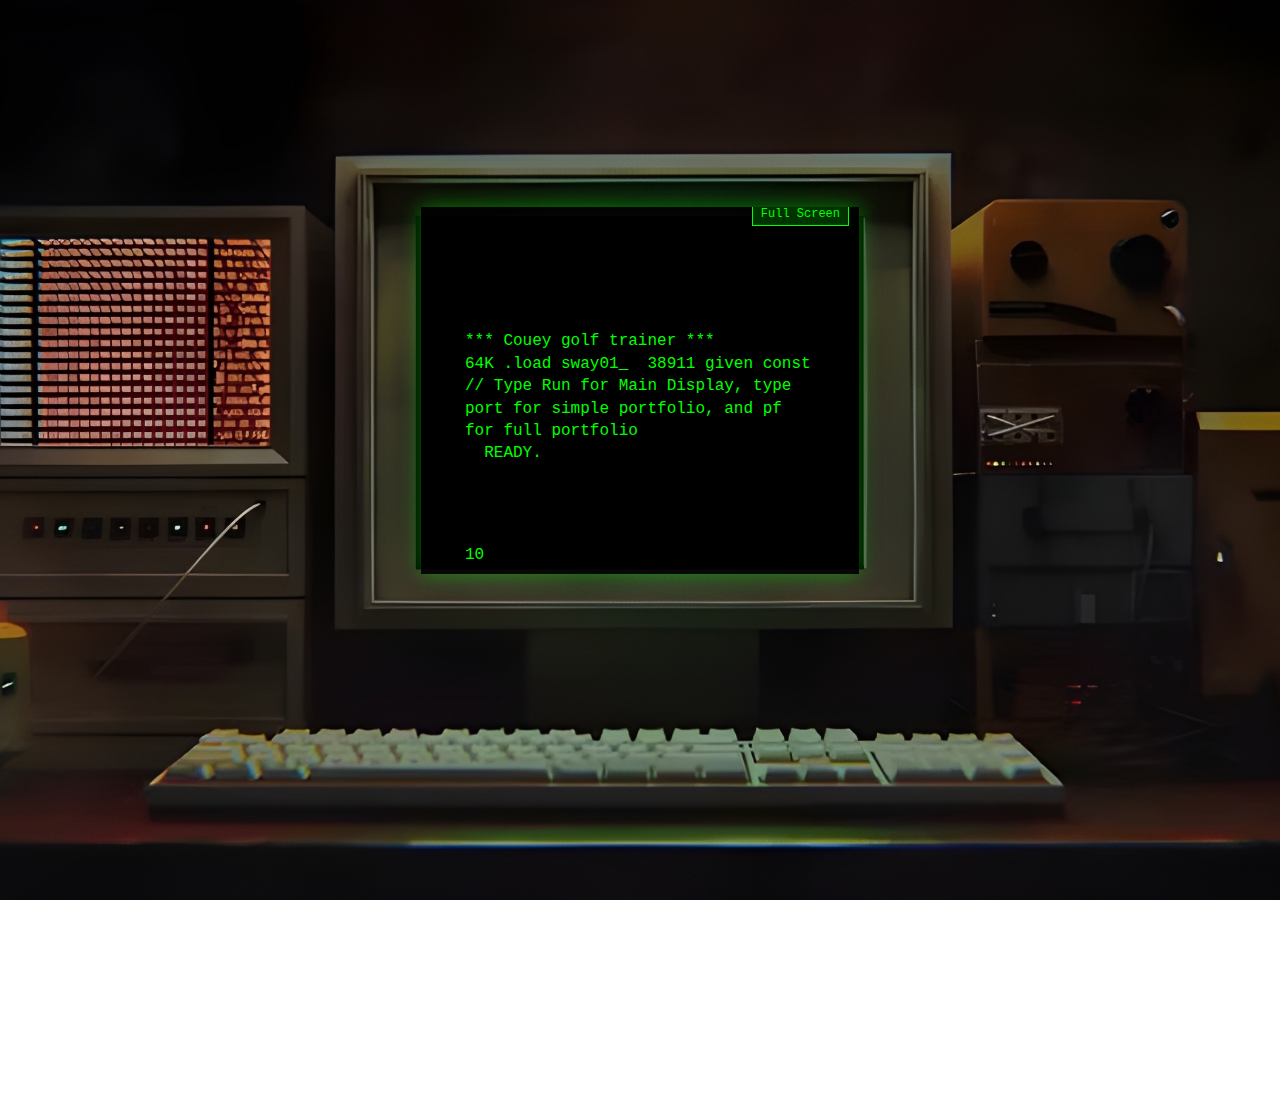
<file: index.html>
<!DOCTYPE html>
<html lang="en">
<head>
<meta charset="UTF-8">
<meta name="viewport" content="width=device-width, initial-scale=1.0">
<title> Portfolio</title>

<style>
/* BODY - disable scrolling on the page */
body {
  background: url("123.jpg") center/cover no-repeat fixed;
  margin: 0;
  font-family: monospace;
  display: flex;
  justify-content: center;
  align-items: flex-start;
  padding-top: 23vh;
  height: 100vh;
  overflow: hidden; /* disables body scrolling */
}

/* SCREEN - scrollable if content overflows */
.screen {
  background: rgba(0,0,0,0.85);
  box-shadow: 0 0 20px #00ff0075;
  width: 350px;
  padding: 44px;
  color: #00ff00;
  font-size: 16px;
  white-space: pre-wrap;
  max-height: 31vh;
  overflow-y: auto; /* scroll inside screen only */
  position: relative;
}

/* Terminal */
.terminal { line-height: 1.4; }
.prompt-line { display: flex; margin-top: 5px; }
.prompt-line span { margin-right: 6px; }
input {
  background: transparent;
  border: none;
  color: #00ff00;
  font-family: monospace;
  font-size: 16px;
  outline: none;
  width: 100%;
}
.cursor::after { content: "\2588"; animation: blink 1s steps(1) infinite; }
@keyframes blink { 0%,100% {opacity:1;} 50% {opacity:0;} }

/* Boot + mini matrix inside screen */
#bootContainer { display: none; margin-top:10px; }
#bootText { white-space: pre-wrap; font-size:14px; }
#miniMatrix { width:100%; height:100px; margin-top:5px; background:black; display:block; }

/* Fullscreen button */
#fullscreenBtn {
  position: absolute;
  top: 10px;
  right: 10px;
  background: #003300;
  border: 1px solid #00ff00;
  color: #00ff00;
  padding: 4px 8px;
  font-family: monospace;
  font-size: 12px;
  cursor: pointer;
}
#fullscreenBtn:hover { background: #005500; }

/* Portfolio Mac Window */
#portfolioWindow {
  position: absolute;
  top: 224px;
  left: 140px;
  width: 260px;
  height: 200px;
  background: #111;
  border: 2px solid #00ff00;
  display: none;
  flex-direction: column;
  z-index: 10;
  cursor: default;
}

#portfolioWindow .title-bar {
  background: #003300;
  height: 30px;
  display: flex;
  align-items: center;
  padding: 0 8px;
  cursor: grab;
  user-select: none;
  color: #00ff00;
  font-size: 12px;
}

#portfolioWindow .content {
  padding: 8px;
  font-size: 12px;
  color: #00ff00;
  overflow: auto;
}
</style>
</head>

<body>
<div class="screen" id="screen">
  <button id="fullscreenBtn">Full Screen</button>

  <div class="terminal" id="terminal">
*** Couey golf trainer ***
64K .load sway01_  38911 given const
// Type Run for Main Display, type port for simple portfolio, and pf for full portfolio
  </div>

  <div class="prompt-line">
    <span id="lineNumber">10</span>
    <input type="text" id="commandInput" autofocus autocomplete="off" class="cursor"/>
  </div>

  <!-- Boot Animation -->
  <div id="bootContainer">
    <div id="bootText"></div>
    <canvas id="miniMatrix"></canvas>
  </div>
</div>

<!-- Portfolio window -->
<div id="portfolioWindow">
  <div class="title-bar" id="portfolioTitle">Portfolio</div>
  <div class="content">
    <h3>Jason Couey — Portfolio</h3>
    <p>A high school student with a background in developing interactive websites, Professional websites, server side scripts, and motion-tracking devices. Eager to apply knowledge in real-world projects and internships.
</p>

    <h4>Education</h4>
    <ul>
      <li>Athens High School – Graduation: 2026</li>
      <li>GPA: 4.0</li>
      <li>Signed with Calhoun Community College on a golf scholarship</li>
    </ul>

    <h4>Professional Experience</h4>
    <ul>
      <li>CGTrainer Developer – Personal Project, 2025
        <ul>
          <li>Designed and built a golf training device with motion tracking using JavaScript, bun.ts, and Ngrok</li>
          <li>Designed and built multiple websites for local businesses</li>
          <li>Created my own custom cover language for simple and repetitive UI and layout elements</li>
        </ul>
      </li>
      <li>Website Development for Local Businesses</li>
    </ul>

    <h4>Skills</h4>
    <ul>
      <li>JavaScript, Python, HTML/CSS, bun.ts</li>
      <li>Interactive UI design, server-side development</li>
      <li>Motion tracking, AR/VR concepts, CAD designing</li>
    </ul>

    <h4>Accomplishments & Certificates</h4>
    <ul>
      <li>Rolex AJGA Golf Ranking: 720th in the country, 17th in the state</li>
      <li>Competed in multiple national events</li>
      <li>Signed with Calhoun Community College</li>
    </ul>

    <p>Contact: jasoncooper_1@email.com</p>
  </div>
</div>

<script>
const terminal = document.getElementById('terminal');
const input = document.getElementById('commandInput');
const lineNumberDisplay = document.getElementById('lineNumber');
const screen = document.getElementById('screen');
const fullscreenBtn = document.getElementById('fullscreenBtn');
const portfolioWindow = document.getElementById('portfolioWindow');
const portfolioTitle = document.getElementById('portfolioTitle');

let currentLine = 10;
const commands = { run:'port.html', pf:'main.html' };

function printLine(text=''){ terminal.innerText += text+'\n'; }
function promptReady(){ printLine('READY.\n'); lineNumberDisplay.textContent = currentLine; }

// Boot + mini matrix inside screen
function runBootThenPortfolio(){
  const bootContainer = document.getElementById("bootContainer");
  const bootText = document.getElementById("bootText");
  const miniCanvas = document.getElementById("miniMatrix");

  bootContainer.style.display="block";
  portfolioWindow.style.display="none";
  bootText.innerText="";

  const lines=[
    "[BOOT] Initializing CGTrainer v3.4...",
    "[INFO] Loading sway correction...",
    "[OK]  AR Alignment Core active.",
    "[EXEC] Anti-Sway Protocol Online...",
    "[DONE] SYSTEM READY ⚡"
  ];

  let line=0, char=0;
  function typeBoot(){
    if(line<lines.length){
      if(char<lines[line].length){
        bootText.innerText+=lines[line].charAt(char);
        char++;
        setTimeout(typeBoot,20);
      } else {
        bootText.innerText+="\n";
        line++;
        char=0;
        setTimeout(typeBoot,120);
      }
    } else {
      bootContainer.style.display="none";
      portfolioWindow.style.display="flex";
    }
  }

  // Mini Matrix animation
  const letters="01", fontSize=10, columns=miniCanvas.width/fontSize;
  const drops=Array.from({length:columns}).fill(1);
  const ctx=miniCanvas.getContext("2d");

  function drawMiniMatrix(){
    ctx.fillStyle="rgba(0,0,0,0.07)";
    ctx.fillRect(0,0,miniCanvas.width,miniCanvas.height);
    ctx.fillStyle="#00FF00";
    ctx.font=fontSize+"px monospace";
    for(let i=0;i<drops.length;i++){
      const text=letters.charAt(Math.floor(Math.random()*letters.length));
      ctx.fillText(text,i*fontSize,drops[i]*fontSize);
      if(drops[i]*fontSize>miniCanvas.height && Math.random()>0.975) drops[i]=0;
      drops[i]++;
    }
  }

  setInterval(drawMiniMatrix,50);
  typeBoot();
}

// Terminal input
input.addEventListener('keydown', function(e){
  if(e.key==='Enter'){
    const userInput=input.value.trim();
    printLine(`${currentLine} ${userInput}`);

    const parts=userInput.split(/\s+/);
    const command=parts[0]?.toLowerCase();

    if(command==="port"){
      printLine("RUNNING CGTRAINER...");
      runBootThenPortfolio();
    } else if(command==="portfolio"){
      printLine("OPENING PORTFOLIO WINDOW...");
      portfolioWindow.style.display="flex";
    } else if(commands[command]){
      printLine(`LOADING ${command.toUpperCase()}...`);
      setTimeout(()=>{ window.location.href=commands[command]; },1000);
    } else {
      printLine(`?SYNTAX ERROR IN ${currentLine}`);
    }

    currentLine+=10;
    input.value='';
    promptReady();
  }
});

// Fullscreen button
fullscreenBtn.addEventListener('click', ()=>{
  if(screen.requestFullscreen){
    screen.requestFullscreen();
  }
});


// Drag Portfolio Window
let isDragging = false, offsetX=0, offsetY=0;
portfolioTitle.addEventListener('mousedown', e=>{
  isDragging=true;
  offsetX = e.clientX - portfolioWindow.offsetLeft;
  offsetY = e.clientY - portfolioWindow.offsetTop;
  portfolioTitle.style.cursor="grabbing";
});
document.addEventListener('mousemove', e=>{
  if(isDragging){
    portfolioWindow.style.left = (e.clientX - offsetX) + "px";
    portfolioWindow.style.top = (e.clientY - offsetY) + "px";
  }
});
document.addEventListener('mouseup', e=>{
  isDragging=false;
  portfolioTitle.style.cursor="grab";
});

promptReady();
</script>
</body>
</html>
</file>
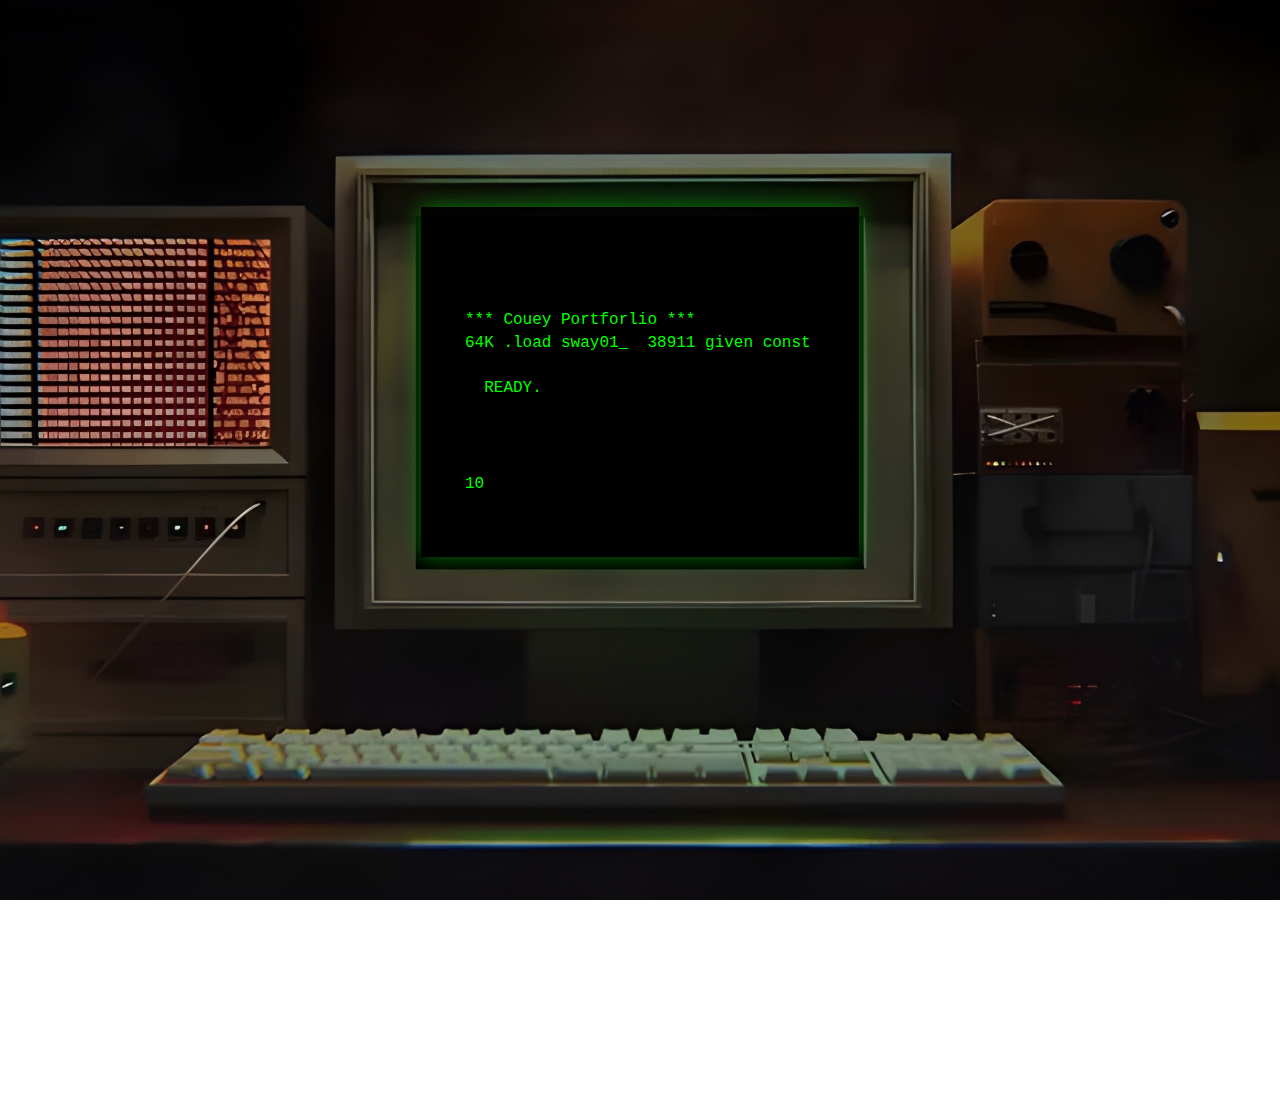
<file: basic.html>
<!DOCTYPE html>
<html lang="en">
<head>
<meta charset="UTF-8" />
<meta name="viewport" content="width=device-width, initial-scale=1.0"/>
<title>CS BASIC</title>

<style>

  /* 🔹 Set background image */
  body {
    background: url("123.jpg") center/cover no-repeat fixed;
  margin: 0;
  font-family: monospace;
  display: flex;
  justify-content: center;
  align-items: flex-start;
  padding-top: 23vh;   /* stays consistent when resizing */
  height: 100vh;
  }


  .screen {
  background: rgba(0, 0, 0, 0.85);
  box-shadow: 0 0 20px #00ff0075;
  width: 350px;
  padding: 44px;
  color: #00ff00;
  font-size: 16px;
  white-space: pre-wrap;

  /* 🔥 ADD THESE */
  max-height: 31vh;      /* screen won't grow past this height */
  overflow-y: auto;      /* scroll inside the screen */
}


  .terminal {
    line-height: 1.4;
  }

  .prompt-line {
    display: flex;
  }

  .prompt-line span {
    margin-right: 6px;
  }

  input {
    background: transparent;
    border: none;
    color: #00ff00;
    font-family: monospace;
    font-size: 16px;
    outline: none;
    width: 100%;
  }

  @keyframes blink {
    0%, 100% { opacity: 1; }
    50% { opacity: 0; }
  }

  .cursor::after {
    content: "\2588"; /* Full block cursor */
    animation: blink 1s steps(1) infinite;
  }
</style>
</head>

<body>

<div class="screen">
  <div class="terminal" id="terminal">
*** Couey Portforlio ***
64K .load sway01_  38911 given const

  </div>

  <div class="prompt-line">
    <span id="lineNumber">10</span>
    <input type="text" id="commandInput" autofocus autocomplete="off" class="cursor"/>
  </div>
</div>

<script>
  const terminal = document.getElementById('terminal');
  const input = document.getElementById('commandInput');
  const lineNumberDisplay = document.getElementById('lineNumber');

  let currentLine = 10;

  const commands = {
    cgt: 'about.html',
    run_program: 'insidethematrix.html',
    run: 'index.html',
  };

  function printLine(text = '') {
    terminal.innerText += text + '\n';
  }

  function promptReady() {
    printLine('READY.\n');
    lineNumberDisplay.textContent = currentLine;
  }

  input.addEventListener('keydown', function (e) {
    if (e.key === 'Enter') {
      const userInput = input.value.trim();
      printLine(`${currentLine} ${userInput}`);

      const parts = userInput.split(/\s+/);
      const command = parts[0]?.toLowerCase();

      if (commands[command]) {
        printLine(`LOADING ${command.toUpperCase()}...`);
        setTimeout(() => {
          window.location.href = commands[command];
        }, 1000);
      } else {
        printLine(`?SYNTAX ERROR IN ${currentLine}`);
      }

      currentLine += 10;
      input.value = '';
      promptReady();

    }
  });

  // Start prompt
  promptReady();
</script>

</body>
</html>
</file>
